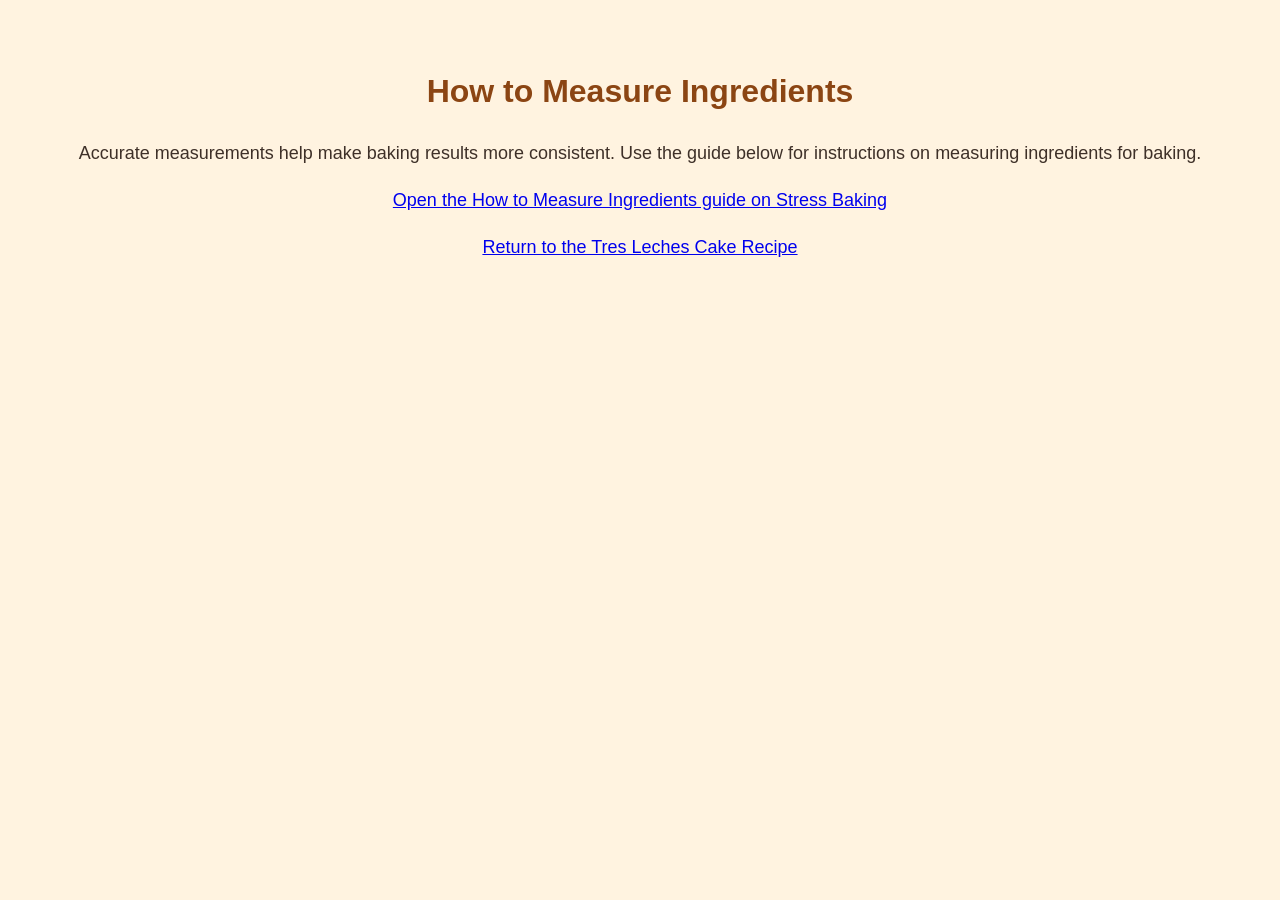
<file: how_to_measure_ingredients.html>
<!DOCTYPE html>
<html lang="en">
<head>
    <meta charset="UTF-8">
    <meta name="viewport" content="width=device-width, initial-scale=1.0">
    <title>How to Measure Ingredients</title>
    <link rel="stylesheet" type="text/css" href="A_i263024_Lab11_CSS_final.css">
</head>
<body>
    <h1>How to Measure Ingredients</h1>
    <p>
        Accurate measurements help make baking results more consistent.
        Use the guide below for instructions on measuring ingredients for baking.
    </p>
    <p>
        <a href="https://stressbaking.com/how-to-measure-ingredients-for-baking/"
           target="_blank" rel="noopener noreferrer">
            Open the How to Measure Ingredients guide on Stress Baking
        </a>
    </p>
    <p><a href="A_i263024_Lab11_HTML_final.html">Return to the Tres Leches Cake Recipe</a></p>
</body>
</html>
</file>
<file: A_i263024_Lab11_CSS_final.css>
/* Muhammad Abdullah bin Niaz | Roll No: i26-3024 | Section A */

body {
    padding: 25px;
    margin: 20px;
    background-color: #fff3e0;
    color: #3e3028;
    font-family: Arial, sans-serif;
    font-size: 16px;
    line-height: 1.6;
    text-align: center;
}

/* Main headings */
h1 {
    color: #8b4513;
}

h2 {
    color: #5c4033;
}

.title {
    color: #5C6AC4;
}

/* Paragraphs and images */
p {
    font-size: large;
}

img {
    display: block;
    max-width: 100%;
    height: auto;
    margin: 18px auto;
    border-radius: 8px;
}

/* Buttons */
button {
    display: inline-block;
    margin: 10px;
    padding: 10px 18px;
    border: none;
    border-radius: 6px;
    background-color: #a65e2e;
    color: white;
    font-size: 16px;
    cursor: pointer;
}

button:hover {
    background-color: #81451f;
}

/* Nutrition Facts table */
.nutrition-label {
    width: 280px;
    max-width: 100%;
    margin: 25px auto;
    padding: 12px;
    border: 2px solid #3e3028;
    background-color: #fffdf8;
    font-family: Arial, sans-serif;
    text-align: center;
}

.nutrition-label h1 {
    margin: 0 0 8px;
    font-weight: bold;
    font-size: 1.5rem;
    color: #222;
}

.nutrition-label p {
    margin: 4px 0;
    font-size: 0.85rem;
}

.nutrition-label table {
    width: 100%;
    margin-top: 10px;
    border-collapse: collapse;
    text-align: left;
}

.nutrition-label th,
.nutrition-label td {
    padding: 5px 3px;
    border-top: 1px solid #333;
    text-align: left;
}

.nutrition-label td:last-child {
    text-align: right;
}

.nutrition-label .thick-row th,
.nutrition-label .thick-row td {
    border-top: 5px solid #333;
}

.nutrition-label .small-info {
    font-size: 0.75rem;
}


/* Responsive image gallery */
.image-gallery {
    margin: 35px auto;
    max-width: 900px;
    text-align: center;
}

.gallery-container {
    display: grid;
    grid-template-columns: repeat(auto-fit, minmax(220px, 1fr));
    gap: 20px;
    margin-top: 18px;
}

.gallery-item {
    margin: 0;
    padding: 12px;
    background-color: #fffdf8;
    border: 1px solid #d8c7b8;
    border-radius: 10px;
    box-shadow: 0 2px 6px rgba(0, 0, 0, 0.08);
}

.gallery-item img {
    width: 100%;
    height: 220px;
    object-fit: cover;
    margin: 0 auto;
    border-radius: 7px;
}

.gallery-item figcaption {
    margin-top: 10px;
    font-weight: bold;
    color: #5c4033;
}
</file>
